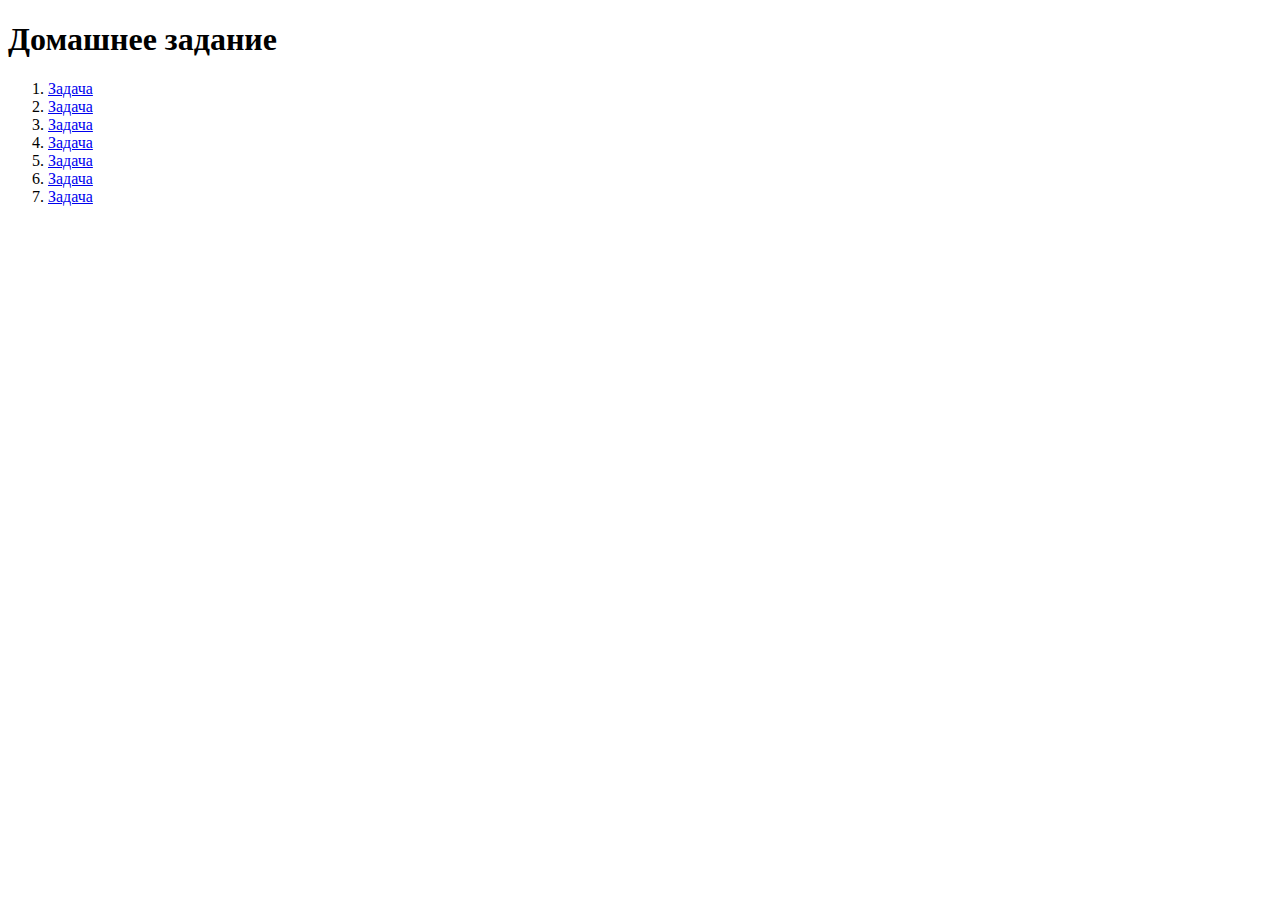
<file: index.html>
<!DOCTYPE html>
<html lang="en">
  <head>
    <meta charset="UTF-8" />
    <meta name="viewport" content="width=device-width, initial-scale=1.0" />
    <title>Document</title>
    <link rel="stylesheet" href="./css/main.css" />
  </head>

  <body>
    <h1 class="title-main">Домашнее задание</h1>
    <ol class="list-main">
      <li class="item-main">
        <a class="link-main" href="./html/first.html">Задача</a>
      </li>
      <li class="item-main">
        <a class="link-main" href="./html/second.html">Задача</a>
      </li>
      <li class="item-main">
        <a class="link-main" href="./html/third.html">Задача</a>
      </li>
      <li class="item-main">
        <a class="link-main" href="./html/fourth.html">Задача</a>
      </li>
      <li class="item-main">
        <a class="link-main" href="./html/fifth.html">Задача</a>
      </li>
      <li class="item-main">
        <a class="link-main" href="./html/sixth.html">Задача</a>
      </li>
      <li class="item-main">
        <a class="link-main" href="./html/seventh.html">Задача</a>
      </li>
    </ol>
    <img alt="" />
  </body>
</html>
</file>
<file: css/main.css>
.list-gallery {
  display: flex;

  justify-content: space-between;
  flex-wrap: wrap;
}

.input-container {
  margin-top: 15px;
}

#validation-input {
  border: 3px solid #bdbdbd;
}

#validation-input.valid {
  border-color: #4caf50;
}

#validation-input.invalid {
  border-color: #f44336;
}
</file>
